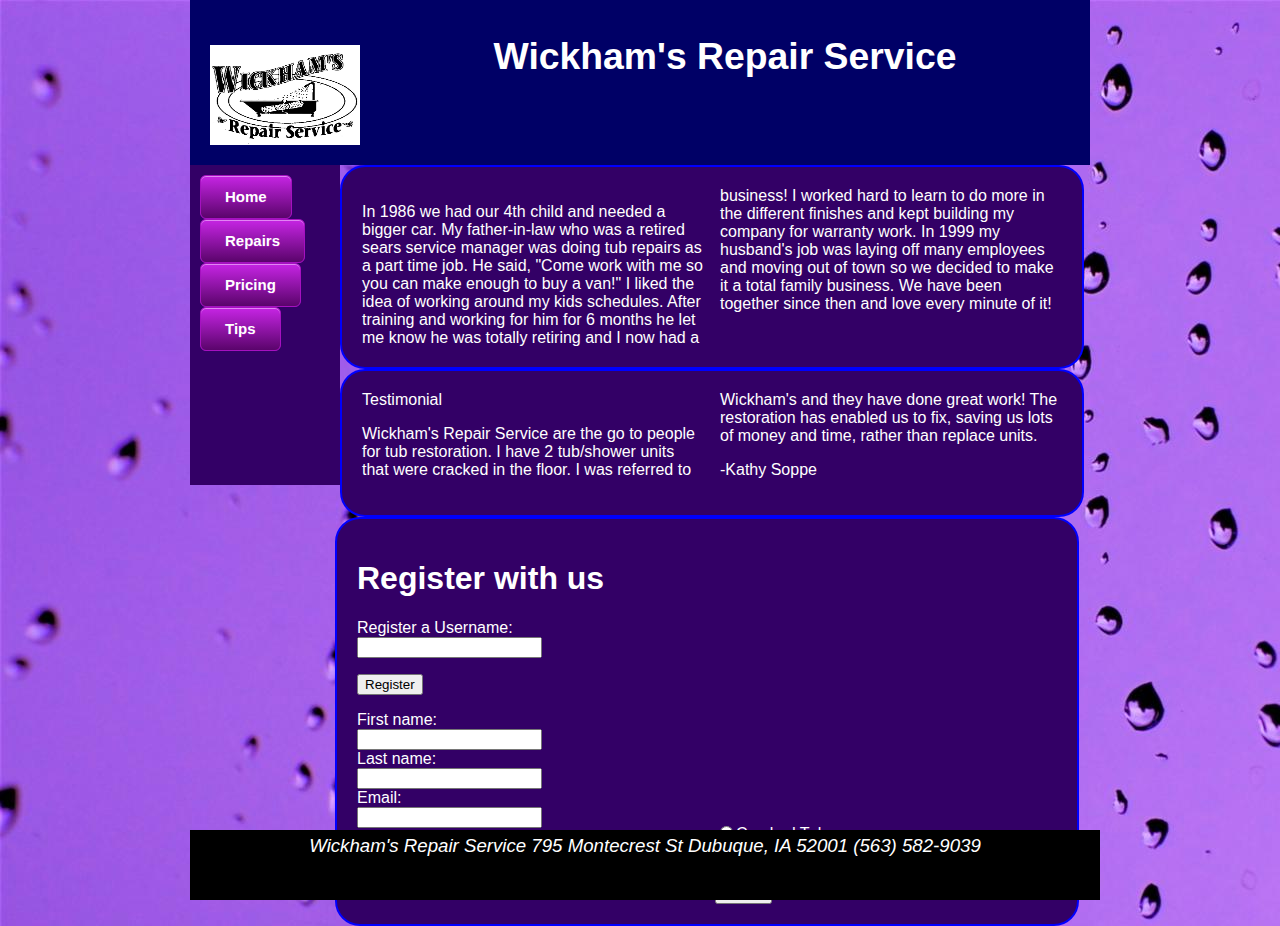
<file: about.htm>
<!DOCTYPE html>
<html>

   <head>
   <!--

  Author: Thomas Tague
 
  home.htm

   -->
	  <meta charset="UTF-8" />
      <title>Wickham's Repair Service</title>
      <script src="modernizr-1.5.js"></script>
	  <link href="repair1.css" rel="stylesheet" type="text/css" />

   </head>

   <body>
			<div id="container">		

			<div id="header">
			<header>
			<img src="wickhamlogo.png" alt="Logo" style="width:150px;height:100px;float:left;">
			<h1> Wickham's	
			Repair Service
			</h1>
			</header>					
			</div>		
					
		<div id="nav">
		<a href="index.htm" class="myButton">Home</a>
		<a href="repairs.htm" class="myButton">Repairs</a>
		<a href="pricing.htm" class="myButton">Pricing</a>
		<a href="Information.htm" class="myButton">Tips</a>


		</div>

		<div id="section">
		<p>
		In 1986 we had our 4th child and needed a bigger car. My father-in-law who was a retired sears service manager was doing tub repairs as a part time job.
		He said, "Come work with me so you can make enough to buy a van!" I liked the idea of working around my kids schedules. After training and working for him
		for 6 months he let me know he was totally retiring and I now had a <p> business! I worked hard to learn to do more in the different finishes and kept building my
		company for warranty work. In 1999 my husband's job was laying off many employees and moving out of town so we decided to make it a total family business. We have been
		together since then and love every minute of it! 		
		</p>
		</div>
		
		<div id="section">
		Testimonial
 		</p>
		<p>
		Wickham's Repair Service are the go to people for tub restoration. I have 2 tub/shower units that were cracked in the floor. I was referred to <p><p><p><p><p>
		Wickham's and they have done great work! The restoration has enabled us to fix, saving us lots of money and time, rather than replace units.
		<p>
		-Kathy Soppe
		</div>
		
		<div id="section" style="margin-left:145px">
		<h1>Register with us</h1>
				
		<p>Register a Username: <input type="text" id="txtName" /></p>
		
		<p><input type="button" id="btnSubmit" value="Register" /></p>
			
		<p id="result"></p>
		
		<form action="action_page.php">
		First name:<br>
		<input type="text" name="firstname">
		<br>
		Last name:<br>
		<input type="text" name="lastname">
		<br>
		Email:<br>
		<input type="text" name="email">
		<br>
		Phone Number:<br>
		<input type="number" name="phonenumber">
		<p>
		<br><br><br><br><br><br><br><br>
		</p>
		<p>
		<br><br><br>
		<p>
		<br><br><br>

		<input type="radio" name="issue" value="Chipped Tub" checked>Cracked Tub
		<br>
		<input type="Radio" name="issue" value="female">Chipped Tub
		<br>
		<input type="Radio" name="issue" value="male" checked>Spider Webbing
		<br>
		<input type="submit" value="Submit">
		</form>	
		</div>
		<div id="footer">
		<address>
		Wickham's Repair Service
		795 Montecrest St
		Dubuque, IA 52001
		(563) 582-9039 
		</address>
		</div>
		</div>
		
   </body>

</html>
</file>
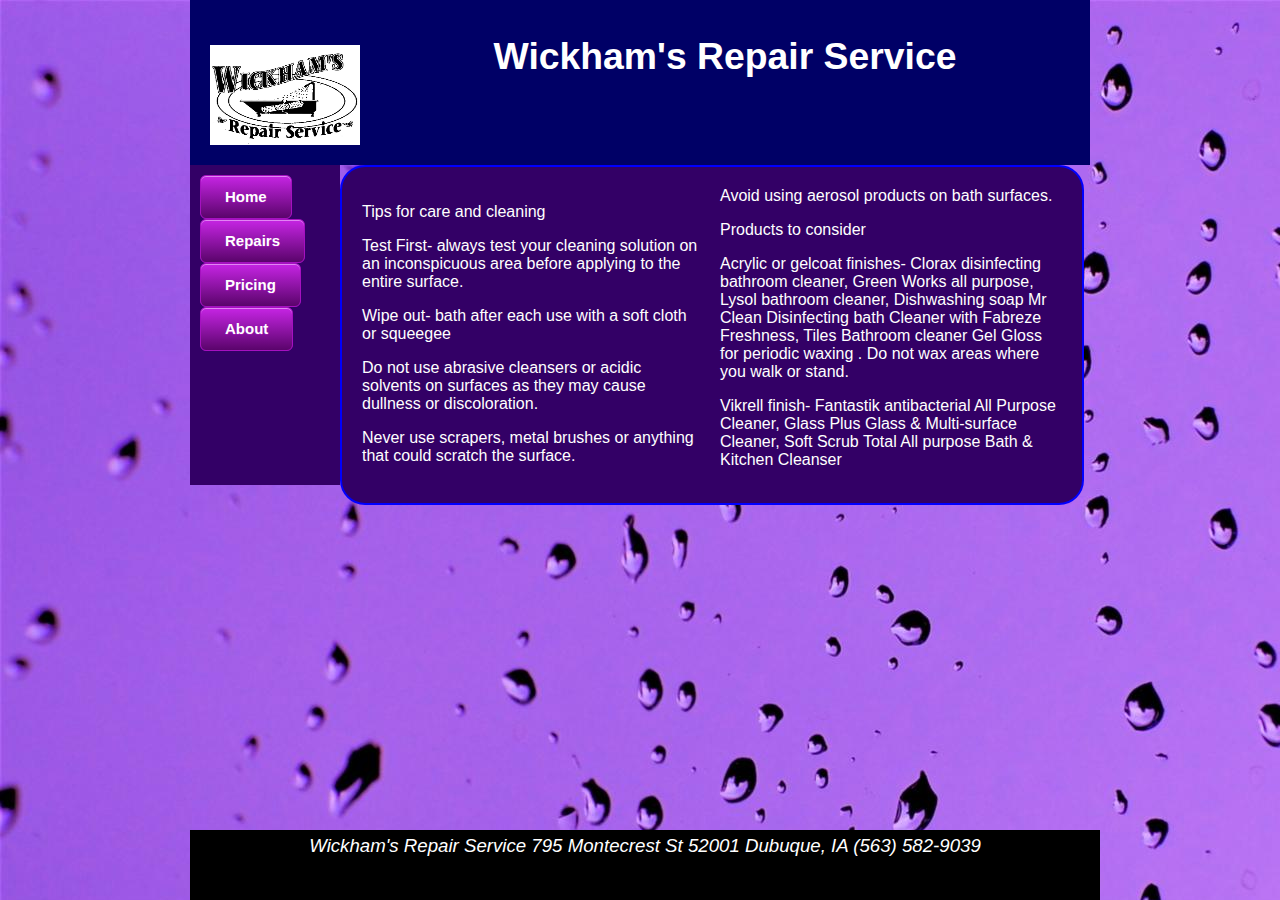
<file: information.htm>
<!DOCTYPE html>
<html>

   <head>
   <!--

  Author: Thomas Tague
 
  information.htm

   -->
	  <meta charset="UTF-8" />
      <title>Wickham's Repair Service</title>
      <script src="modernizr-1.5.js"></script>
	  <link href="repair.css" rel="stylesheet" type="text/css" />

   </head>

   <body>
			<div id="container">		

			<div id="header">
			<header>
			<img src="wickhamlogo.png" alt="Logo" style="width:150px;height:100px;float:left;">
			<h1> Wickham's	
			Repair Service
			</h1>
			</header>					
			</div>		
					
		<div id="nav">
		<a href="index.htm" class="myButton">Home</a>
		<a href="repairs.htm" class="myButton">Repairs</a>
		<a href="pricing.htm" class="myButton">Pricing</a>		
		<a href="about.htm" class="myButton">About</a>

		</div>

<div id="section">
<p>
Tips for care and cleaning
</p>
<p>
Test First- always test your cleaning solution on an inconspicuous area before applying to the entire surface.
</p> 
<p>
Wipe out- bath after each use with a soft cloth or squeegee
</p> 
<p>
Do not use abrasive cleansers or acidic solvents on surfaces as they may cause dullness or discoloration.
</P>
<p>
Never use scrapers, metal brushes or anything that could scratch the surface.
</p>
<p>
Avoid using aerosol products on bath surfaces.
</p>
<p> 
Products to consider
</p>
<p>  
Acrylic or gelcoat finishes- Clorax disinfecting bathroom cleaner, Green Works all purpose, Lysol bathroom cleaner, Dishwashing soap
Mr Clean Disinfecting bath Cleaner with Fabreze Freshness, Tiles Bathroom cleaner
Gel Gloss for periodic waxing . Do not wax areas where you walk or stand.
</p> 
<p>
Vikrell finish- Fantastik antibacterial All Purpose Cleaner, Glass Plus Glass & Multi-surface Cleaner, Soft Scrub Total All purpose Bath & Kitchen Cleanser
</p>
</div>

<div id="video" style="margin-left: 250px">
<iframe width="560" height="315" src="https://www.youtube.com/embed/vq7zNdJn2cA" frameborder="0" allowfullscreen></iframe>
</div>
<div id="footer">
		<address>
		Wickham's Repair Service
		795 Montecrest St 52001
		Dubuque, IA
		(563) 582-9039 
		</address>
		</div>
		</div>
		
   </body>

</html>
</file>
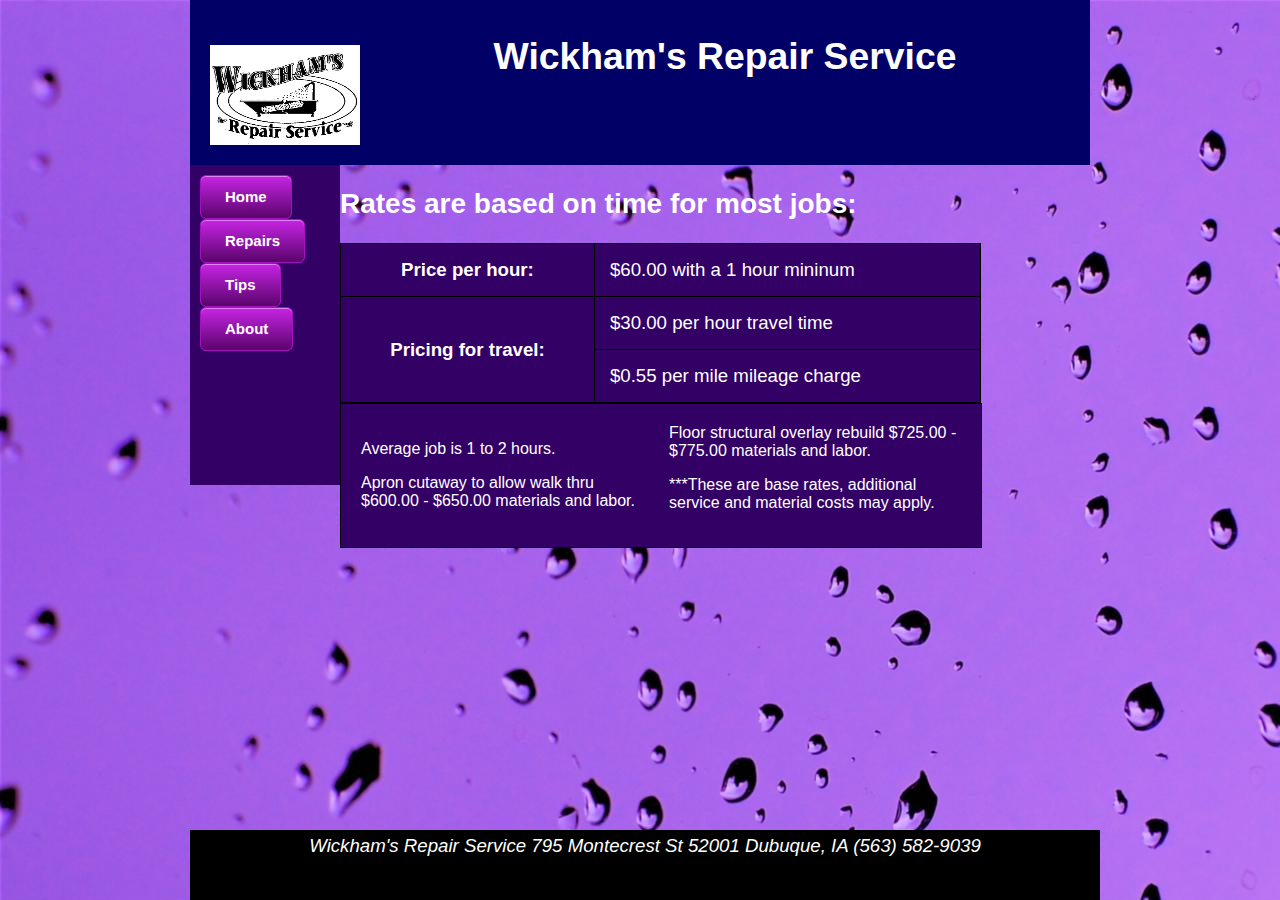
<file: pricing.htm>
<!DOCTYPE html>
<html>

   <head>
   <!--

  Author: Thomas Tague
 
  information.htm

   -->
	  <meta charset="UTF-8" />
      <title>Wickham's Repair Service</title>
      <script src="modernizr-1.5.js"></script>
	  <link href="repair.css" rel="stylesheet" type="text/css" />

   </head>

   <body>
			<div id="container">		

			<div id="header">
			<header>
			<img src="wickhamlogo.png" alt="Logo" style="width:150px;height:100px;float:left;">
			<h1> Wickham's	
			Repair Service
			</h1>
			</header>					
			</div>		
					
		<div id="nav">
		<a href="index.htm" class="myButton">Home</a>
		<a href="repairs.htm" class="myButton">Repairs</a>
		<a href="information.htm" class="myButton">Tips</a>		
		<a href="about.htm" class="myButton">About</a>

		</div>

<h2>Rates are based on time for most jobs:</h2>
<table style="width:641px" >
  <tr>
    <th>Price per hour:</th>
    <td>$60.00 with a 1 hour mininum </td>
  </tr>
  <tr>
    <th rowspan="2">Pricing for travel:</th>
    <td>$30.00 per hour travel time</td>
  </tr>
  <tr>
    <td>$0.55 per mile mileage charge</td>
  </tr>
</table>
<div id= "section1" >
<p> Average job is 1 to 2 hours. </p>
<p> Apron cutaway to allow walk thru $600.00 - $650.00 materials and labor. </p>
<p> Floor structural overlay rebuild $725.00 - $775.00 materials and labor. </p>
<p> ***These are base rates, additional service and material costs may apply. </p>
</div>

<div id="footer">
		<address>
		Wickham's Repair Service
		795 Montecrest St 52001
		Dubuque, IA
		(563) 582-9039 
		</address>
		</div>
		</div>
		
   </body>

</html>
</file>
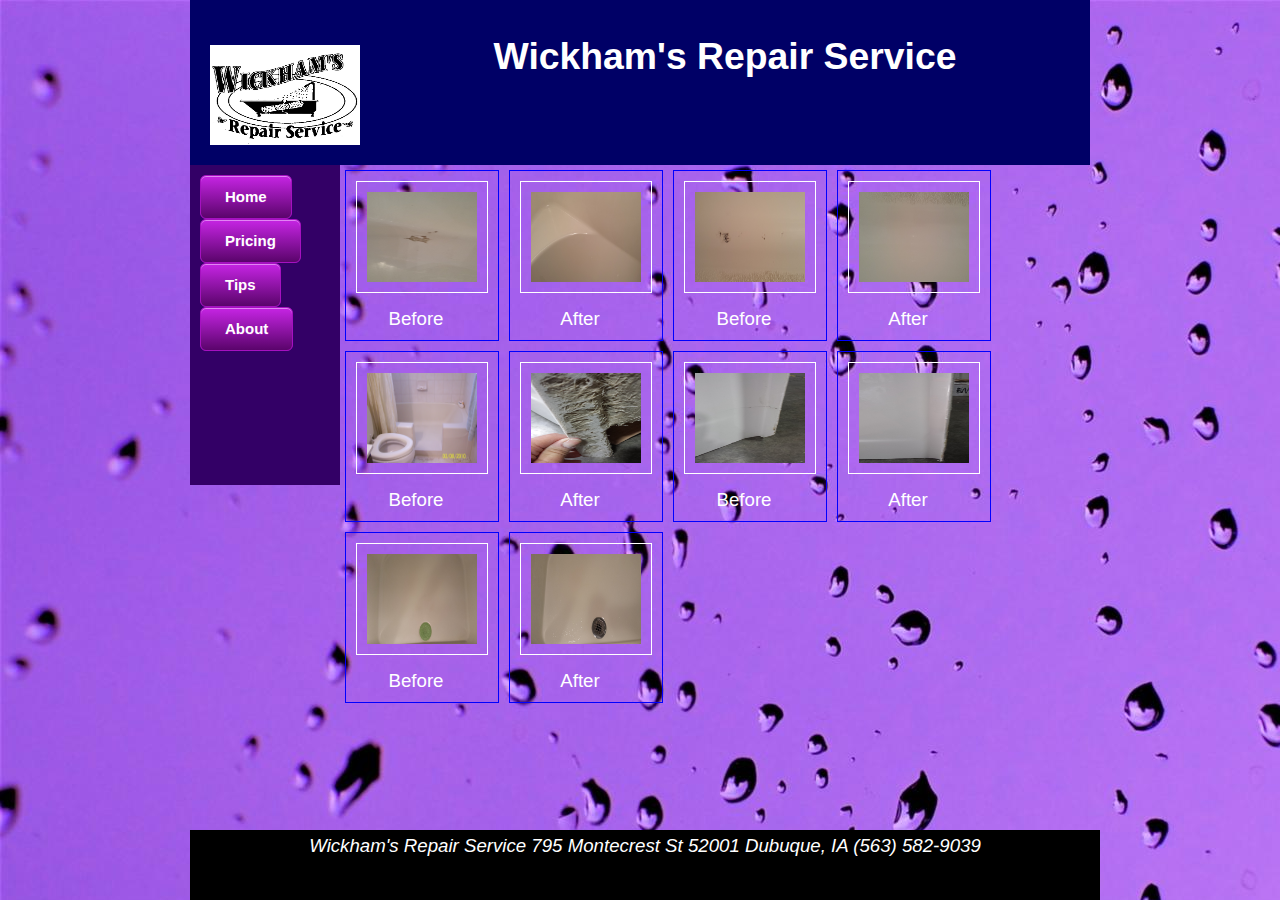
<file: repairs.htm>
<!DOCTYPE html>
<html>

   <head>
   <!--

  Author: Thomas Tague
 
  home.htm

   -->
	  <meta charset="UTF-8" />
      <title>Wickham's Repair Service</title>
      <script src="modernizr-1.5.js"></script>
	  <link href="repair.css" rel="stylesheet" type="text/css" />

   </head>

   <body>
			<div id="container">		

			<div id="header">
			<header>
			<img src="wickhamlogo.png" alt="Logo" style="width:150px;height:100px;float:left;">
			<h1> Wickham's	
			Repair Service
			</h1>
			</header>					
			</div>		
					
		<div id="nav">
		<a href="index.htm" class="myButton">Home</a>
		<a href="pricing.htm" class="myButton">Pricing</a>
		<a href="information.htm" class="myButton">Tips</a>
		<a href="about.htm" class="myButton">About</a>
		</div>
<div class="img">
 <a target="_blank" href="tub1.jpg"><img src="tub1.jpg" alt="Klematis" width="110" height="90"></a>
 <div class="desc">Before</div>
</div>

<div class="img">
 <a target="_blank" href="tub3.jpg"><img src="tub3.jpg" alt="Klematis" width="110" height="90"></a>
 <div class="desc">After</div>
</div>

<div class="img">
 <a target="_blank" href="tub2.jpg"><img src="tub2.jpg" alt="Klematis" width="110" height="90"></a>
 <div class="desc">Before</div>
</div>

<div class="img">
 <a target="_blank" href="tub4.jpg"><img src="tub4.jpg" alt="Klematis" width="110" height="90"></a>
 <div class="desc">After</div>
</div>

<div class="img">
 <a target="_blank" href="tub5.jpg"><img src="tub5.jpg" alt="Klematis" width="110" height="90"></a>
 <div class="desc">Before</div>
</div>

<div class="img">
 <a target="_blank" href="tub7.jpg"><img src="tub7.jpg" alt="Klematis" width="110" height="90"></a>
 <div class="desc">After</div>
</div>

<div class="img">
 <a target="_blank" href="tub6.jpg"><img src="tub6.jpg" alt="Klematis" width="110" height="90"></a>
 <div class="desc">Before</div>
</div>

<div class="img">
 <a target="_blank" href="tub8.jpg"><img src="tub8.jpg" alt="Klematis" width="110" height="90"></a>
 <div class="desc">After</div>
</div>

<div class="img" style="margin-left:155px" >
 <a target="_blank" href="tub9.jpg"><img src="tub9.jpg" alt="Klematis" width="110" height="90"></a>
 <div class="desc">Before</div>
</div>

<div class="img">
 <a target="_blank" href="tub10.jpg"><img src="tub10.jpg" alt="Klematis" width="110" height="90"></a>
 <div class="desc">After</div>
</div>


<div id="footer">
		<address>
		Wickham's Repair Service
		795 Montecrest St 52001
		Dubuque, IA
		(563) 582-9039 
		</address>
		</div>
		</div>
		
   </body>

</html>
</file>
<file: repair1.css>
/*

Tom's CSS File for Wickham's Repair Service
repair1.css

*/
body {
	margin:0;
	padding:0;
	height:100%;
	width: 100%;
	min-width: 1000px;
	max-width: 1400px;
	background-image: url("background.jpg");
	font-family: Geneva, sans-serif;
        font-size: 14pt;
	color:white;

}

img  {

padding:10px;


}


#container {
	min-height:100%;
	position:relative;
	width:900px; 
	margin: 0 auto; 
}


#nav {
    line-height:30px;
    background-color:#330066;
    clear:left;
    height:300px;
    width:130px;
    float:left;
    padding:5px;
    color: white;
    font-size: 14pt;
    padding: 10px;

}

#section {
    width:700px;
    float:left;
    -webkit-columns: 250px 2; /* Chrome, Safari, Opera */
    -moz-columns: 250px 2; /* Firefox */
    columns: 250px 2;
    font-size: 12pt;
    padding-bottom:60px;
    border-radius: 25px;
    border: 2px solid blue;
    padding: 20px;   
background-color: #330066;		

}

#section1 {
    width:700px;
    float:left;
    -webkit-columns: 250px 2; /* Chrome, Safari, Opera */
    -moz-columns: 250px 2; /* Firefox */
    columns: 250px 2;
    font-size: 12pt;
    padding-bottom:60px;
    border-radius: 25px;
    border: 2px solid blue;
    padding: 20px;   
background-color: #330066;
}




#footer {
    background-color:black;
    color:white;
    clear:both;
    text-align:center;
    padding:5px; 
    position:absolute;
    position:fixed;
    bottom:0px;
    height:60px;
    overflow:auto;
    width:900px;	 	
}
#header {
    background-color:#000066;
    color:white;
    text-align:center;
    overflow:auto;
    padding:10px;
}
.myButton {
	-moz-box-shadow:inset 0px 1px 0px 0px #e184f3;
	-webkit-box-shadow:inset 0px 1px 0px 0px #e184f3;
	box-shadow:inset 0px 1px 0px 0px #e184f3;
	background:-webkit-gradient(linear, left top, left bottom, color-stop(0.05, #c123de), color-stop(1, #5a046b));
	background:-moz-linear-gradient(top, #c123de 5%, #5a046b 100%);
	background:-webkit-linear-gradient(top, #c123de 5%, #5a046b 100%);
	background:-o-linear-gradient(top, #c123de 5%, #5a046b 100%);
	background:-ms-linear-gradient(top, #c123de 5%, #5a046b 100%);
	background:linear-gradient(to bottom, #c123de 5%, #5a046b 100%);
	filter:progid:DXImageTransform.Microsoft.gradient(startColorstr='#c123de', endColorstr='#5a046b',GradientType=0);
	background-color:#c123de;
	-moz-border-radius:6px;
	-webkit-border-radius:6px;
	border-radius:6px;
	border:1px solid #a511c0;
	display:inline-block;
	cursor:pointer;
	color:#ffffff;
	font-family:Arial;
	font-size:15px;
	font-weight:bold;
	padding:6px 24px;
	text-decoration:none;
	text-shadow:0px 1px 0px #9b14b3;
}
.myButton:hover {
	background:-webkit-gradient(linear, left top, left bottom, color-stop(0.05, #5a046b), color-stop(1, #c123de));
	background:-moz-linear-gradient(top, #5a046b 5%, #c123de 100%);
	background:-webkit-linear-gradient(top, #5a046b 5%, #c123de 100%);
	background:-o-linear-gradient(top, #5a046b 5%, #c123de 100%);
	background:-ms-linear-gradient(top, #5a046b 5%, #c123de 100%);
	background:linear-gradient(to bottom, #5a046b 5%, #c123de 100%);
	filter:progid:DXImageTransform.Microsoft.gradient(startColorstr='#5a046b', endColorstr='#c123de',GradientType=0);
	background-color:#5a046b;
}
.myButton:active {
	position:relative;
	top:1px;
}
</file>
<file: repair.css>
/*

Tom's CSS File for Wickham's Repair Service


*/
body {
	margin:0;
	padding:0;
	height:100%;
	width: 100%;
	min-width: 1000px;
	max-width: 1400px;
	
	font-family: Geneva, sans-serif;
        font-size: 14pt;
	color:white;
	background-image: url("background.jpg");

}

img  {
padding:10px;
}

table, th, td {
    border: 1px solid black;
    border-collapse: collapse;
    background-color:#330066;
}
th, td {
    padding: 15px;
}


#container {
	min-height:100%;
	position:relative;
	width:900px; 
	margin: 0 auto; 
}


#nav {
    line-height:30px;
    background-color:#330066;
    clear:left;
    height:300px;
    width:130px;
    float:left;
    padding:5px;
    color: white;
    font-size: 14pt;
    padding: 10px;

}

#section {
    width:700px;
    float:left;
    -webkit-columns: 250px 2; /* Chrome, Safari, Opera */
    -moz-columns: 250px 2; /* Firefox */
    columns: 250px 2;
    font-size: 12pt;
    padding-bottom:60px;
    border-radius: 25px;
    border: 2px solid blue;
    background-color: #330066; 	
    padding: 20px;   		

}

#section1 {
    width:600px;
    float:left;
    -webkit-columns: 250px 2; /* Chrome, Safari, Opera */
    -moz-columns: 250px 2; /* Firefox */
    columns: 250px 2;
    font-size: 12pt;
    padding-bottom:60px;;
    background-color: #330066; 	
    padding: 20px;   
    margin:left 50px;		
    border: 1px solid black;
}

#video {

    margin:left 130px;

}

div.img {
    margin: 5px;
    padding: 5px;
    border: 1px solid #0000ff;
    height: auto;
    width: auto;
    float: left;
    text-align: center;

}	

div.img img {
    display: inline;
    margin: 5px;
    border: 1px solid #ffffff;
}

div.img a:hover img {
    border: 1px solid #0000ff;
}


div.desc {
  text-align: center;
  font-weight: normal;
  width: 120px;
  margin: 5px;
}

#footer {
    background-color:black;
    color:white;
    clear:both;
    text-align:center;
    padding:5px; 
    position:absolute;
    position:fixed;
    bottom:0px;
    height:60px;
    overflow:auto;
    width:900px;	 	
}
#header {
    background-color:#000066;
    color:white;
    text-align:center;
    overflow:auto;
    padding:10px;
}
.myButton {
	-moz-box-shadow:inset 0px 1px 0px 0px #e184f3;
	-webkit-box-shadow:inset 0px 1px 0px 0px #e184f3;
	box-shadow:inset 0px 1px 0px 0px #e184f3;
	background:-webkit-gradient(linear, left top, left bottom, color-stop(0.05, #c123de), color-stop(1, #5a046b));
	background:-moz-linear-gradient(top, #c123de 5%, #5a046b 100%);
	background:-webkit-linear-gradient(top, #c123de 5%, #5a046b 100%);
	background:-o-linear-gradient(top, #c123de 5%, #5a046b 100%);
	background:-ms-linear-gradient(top, #c123de 5%, #5a046b 100%);
	background:linear-gradient(to bottom, #c123de 5%, #5a046b 100%);
	filter:progid:DXImageTransform.Microsoft.gradient(startColorstr='#c123de', endColorstr='#5a046b',GradientType=0);
	background-color:#c123de;
	-moz-border-radius:6px;
	-webkit-border-radius:6px;
	border-radius:6px;
	border:1px solid #a511c0;
	display:inline-block;
	cursor:pointer;
	color:#ffffff;
	font-family:Arial;
	font-size:15px;
	font-weight:bold;
	padding:6px 24px;
	text-decoration:none;
	text-shadow:0px 1px 0px #9b14b3;
}
.myButton:hover {
	background:-webkit-gradient(linear, left top, left bottom, color-stop(0.05, #5a046b), color-stop(1, #c123de));
	background:-moz-linear-gradient(top, #5a046b 5%, #c123de 100%);
	background:-webkit-linear-gradient(top, #5a046b 5%, #c123de 100%);
	background:-o-linear-gradient(top, #5a046b 5%, #c123de 100%);
	background:-ms-linear-gradient(top, #5a046b 5%, #c123de 100%);
	background:linear-gradient(to bottom, #5a046b 5%, #c123de 100%);
	filter:progid:DXImageTransform.Microsoft.gradient(startColorstr='#5a046b', endColorstr='#c123de',GradientType=0);
	background-color:#5a046b;
}
.myButton:active {
	position:relative;
	top:1px;
}
</file>
